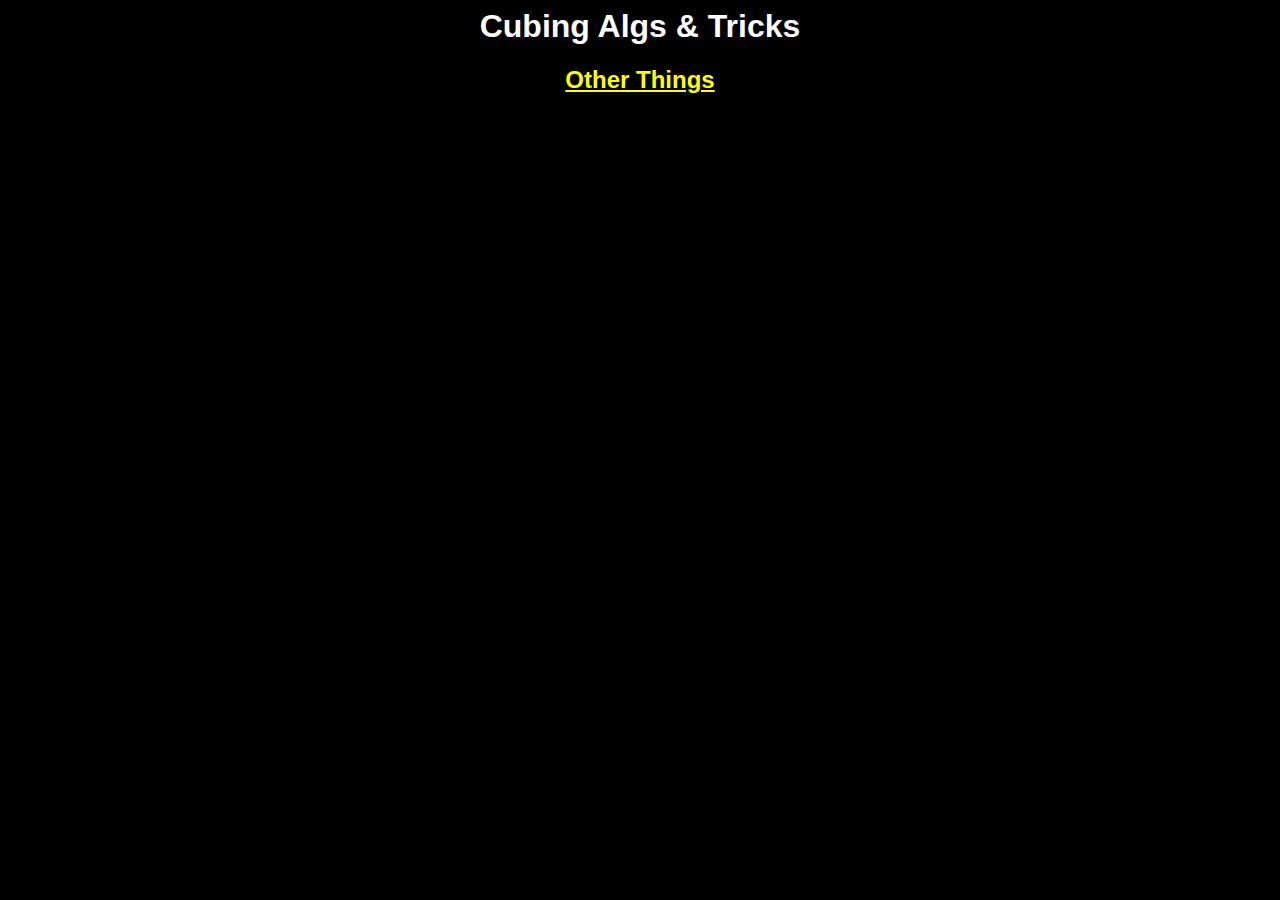
<file: index.html>
<html>
<link rel="stylesheet" href="index.css">
  <link rel="icon" sizes="100x100" type="image/png" href="logo.png"/>
<title>Cubing Algs & Tricks</title>
<div align=center>
<h1>Cubing Algs &amp Tricks<h1>
  <h2><a href="other/index.html">Other Things</a></h2>
 
</html>
</file>
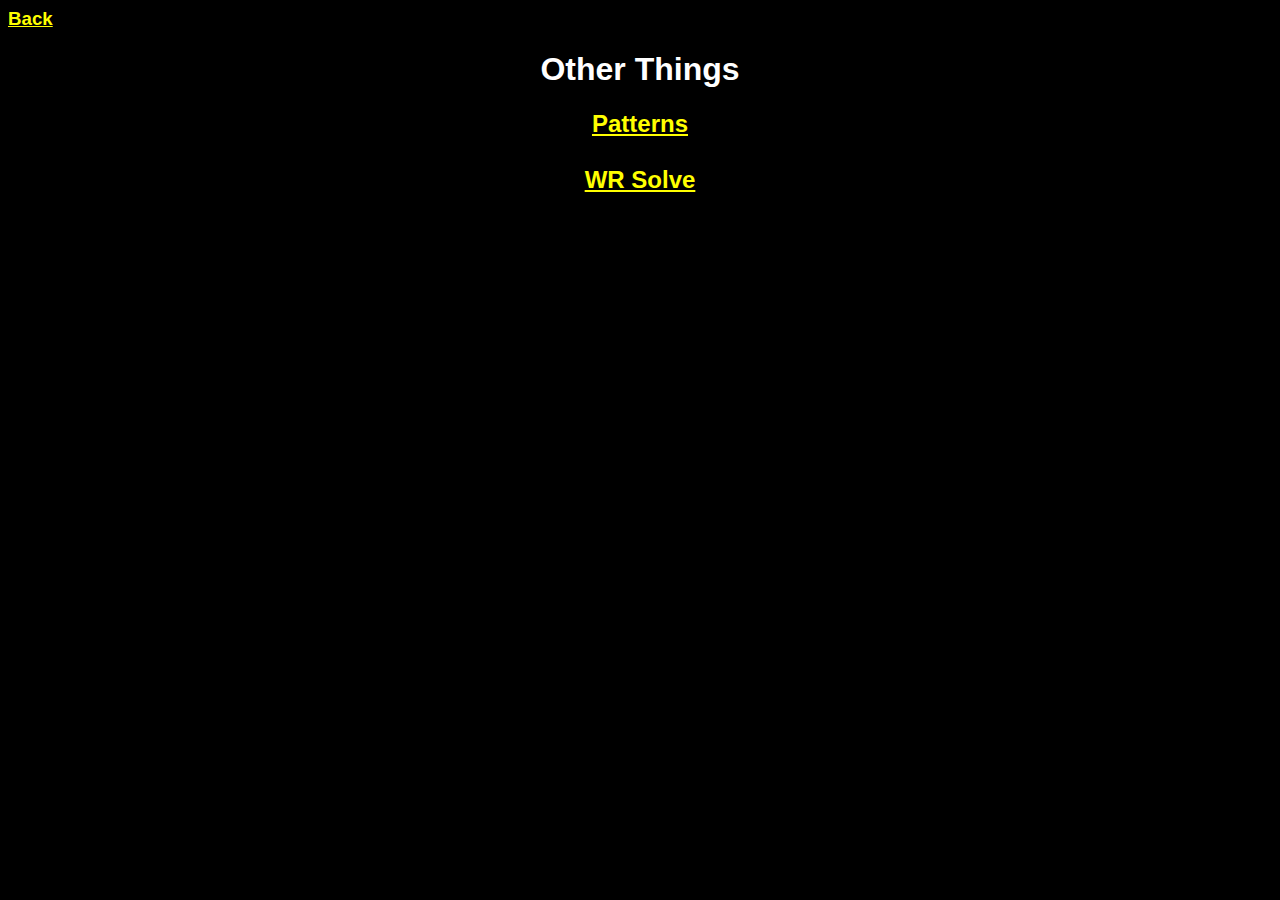
<file: other/index.html>
<html>
<link rel="stylesheet" href="../index.css">
  <link rel="icon" sizes="100x100" type="image/png" href="../logo.png"/>
  <title>Other Things</title>
  <div align=left>
    <h3><a href="../index.html">Back</a></h3>
    <div align=center>
  <h1>Other Things</h1>
      <h2><a href="patterns.html">Patterns</a><br><br><a href="wr.html">WR Solve</a></h2>
      
  </html>
</file>
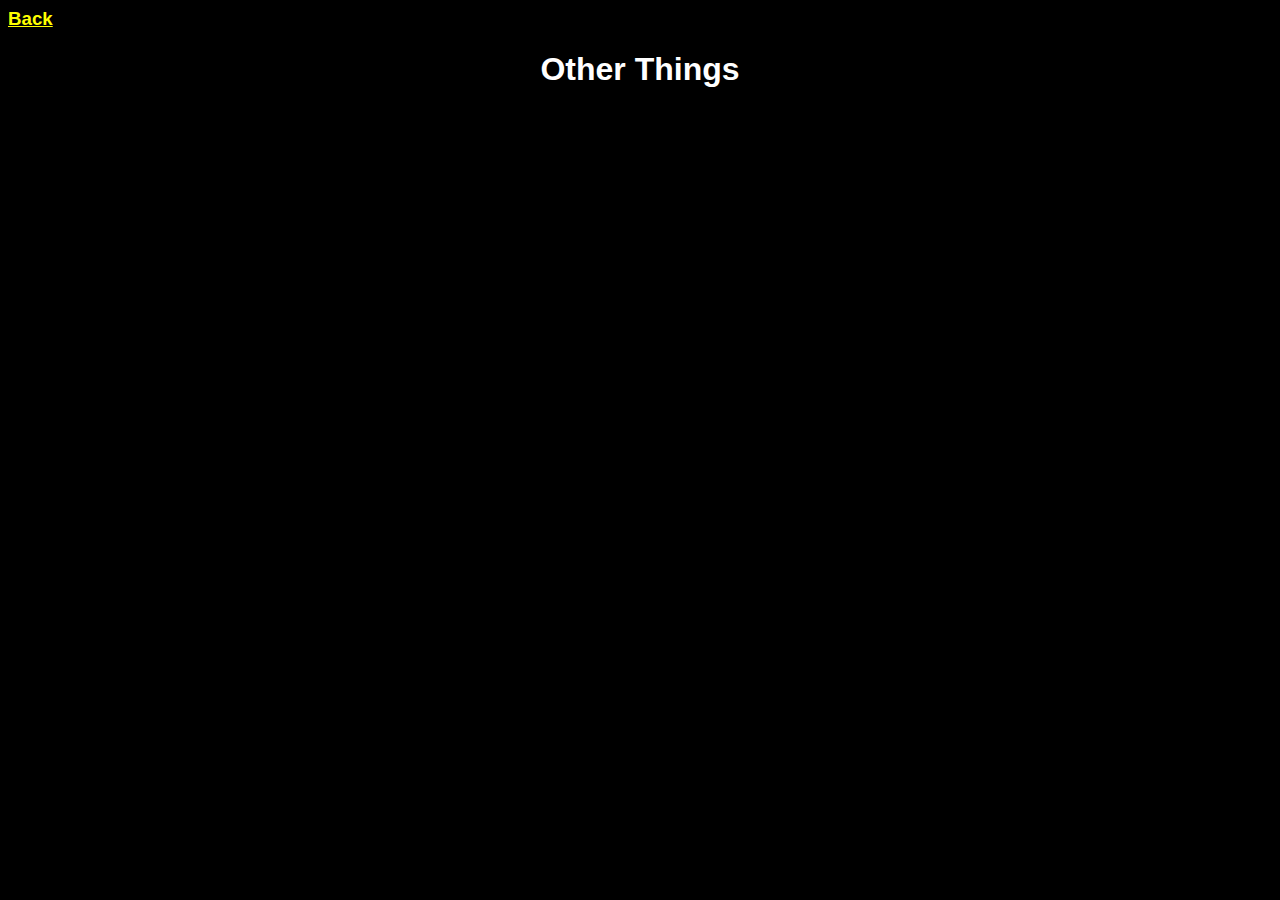
<file: other/other.html>
<html>
<link rel="stylesheet" href="../index.css">
  <link rel="icon" sizes="100x100" type="image/png" href="../logo.png"/>
  <title>Other Things</title>
  <div align=left>
    <h3><a href="../index.html">Back</a></h3>
    <div align=center>
  <h1>Other Things</h1>
  </html>
</file>
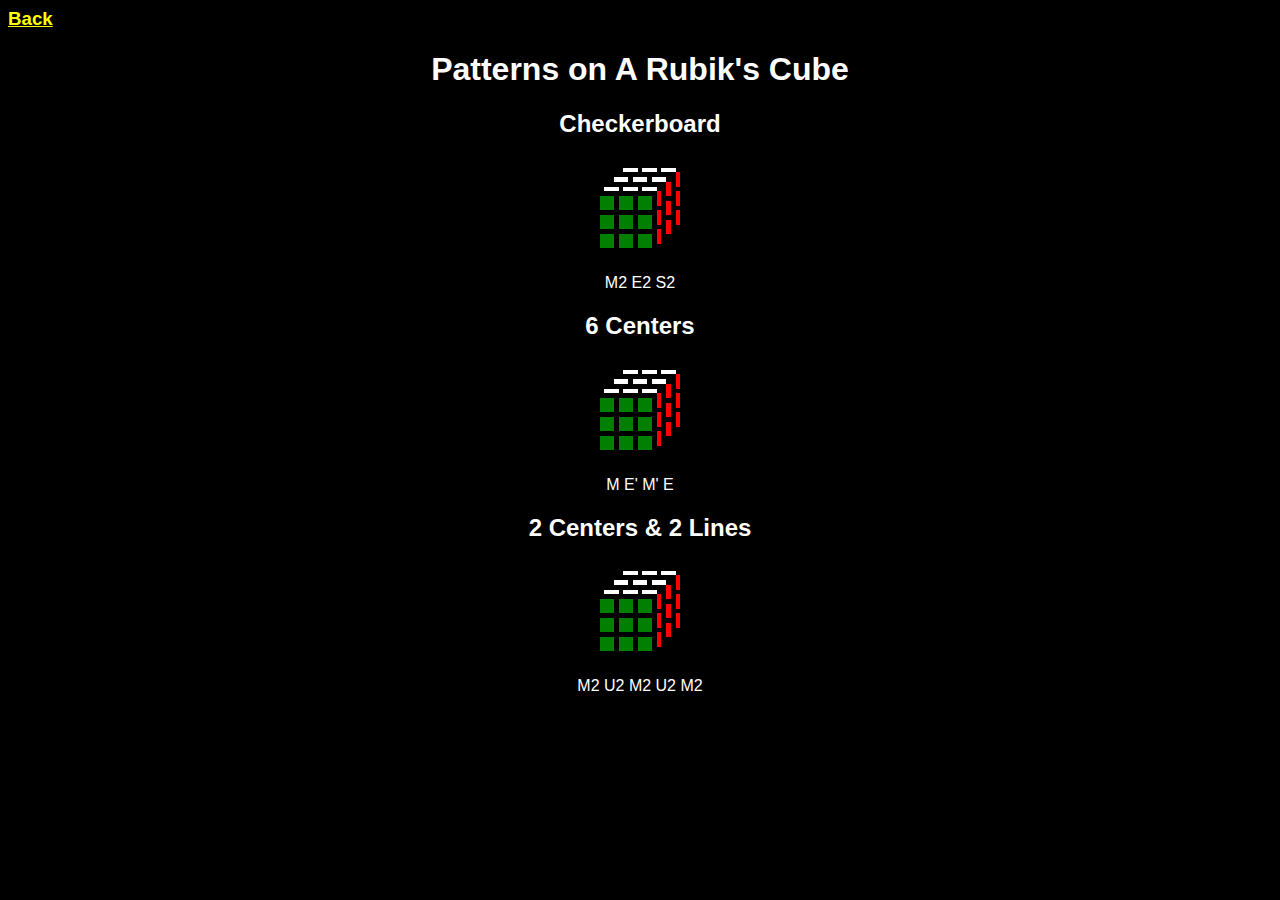
<file: other/patterns.html>
<html>
  <link rel="stylesheet" href="../index.css">
  <link rel="icon" sizes="100x100" type="image/png" href="../logo.png"/>
  <title>Patterns</title>
  <div align=left>
    <h3><a href="index.html">Back</a></h3>
  <div align=center>
    <h1>Patterns on A Rubik's Cube</h1>
    <h2>Checkerboard</h2>
        <img src="../img/gif-00.gif" width=100 height=100 />
    <p>M2 E2 S2</p>
    <h2>6 Centers</h2>
    <img src="../img/gif-0a.gif" width=100 height=100 />
    <p>M E' M' E</p>
    <h2> 2 Centers &amp 2 Lines</h2>
    <img src="../img/gif-0b.gif" width=100 height=100 />
    <p>M2 U2 M2 U2 M2</p>
    </html>
</file>
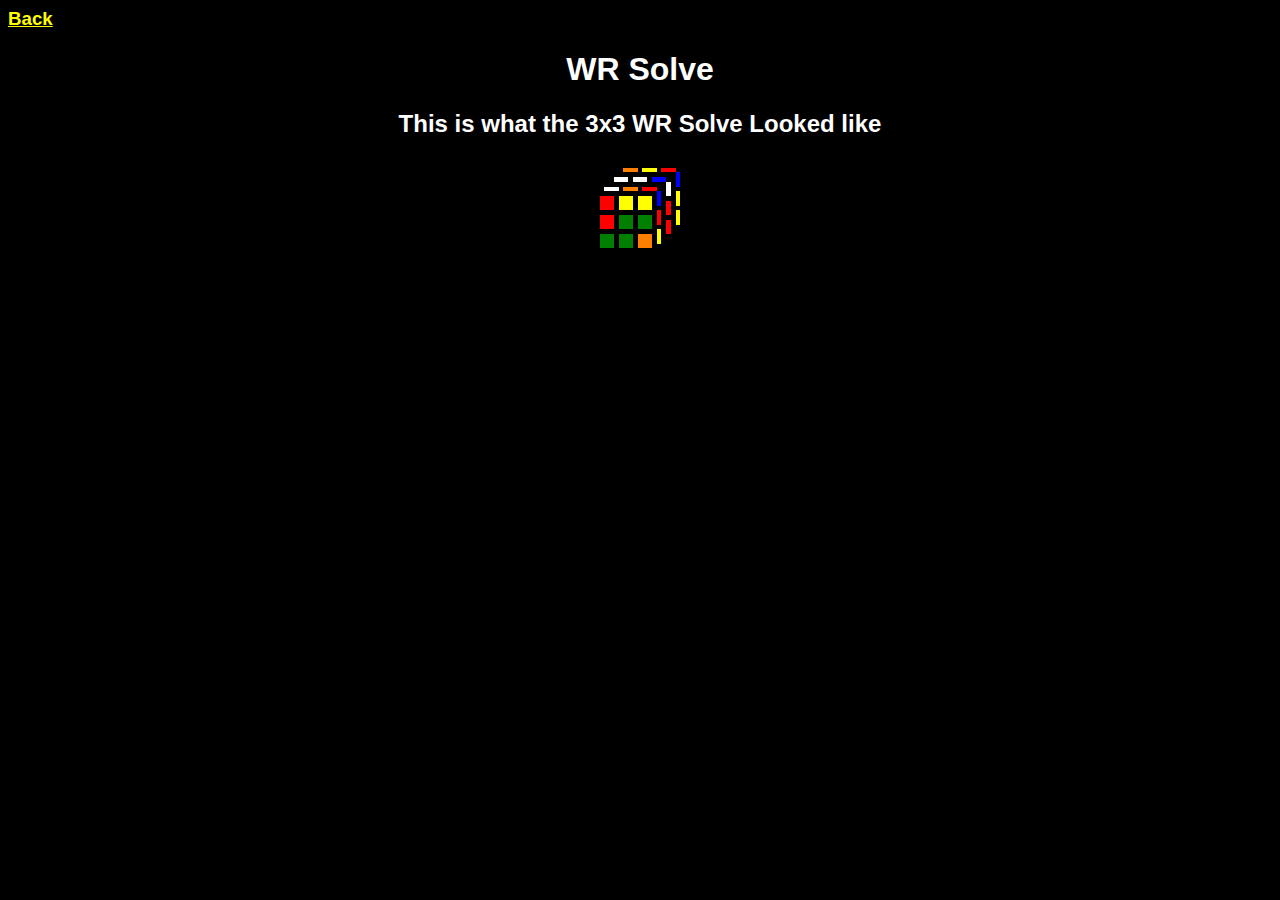
<file: other/wr.html>
<html>
  <link rel="stylesheet" href="../index.css">
  <link rel="icon" sizes="100x100" type="image/png" href="../logo.png"/>
  <title>WR Solve</title>
  <div align=left>
    <h3><a href="index.html">Back</a></h3>
    <div align=center>
      <h1>WR Solve</h1>
      <h2>This is what the 3x3 WR Solve Looked like</h2>
      <img src="../img/gif-0c.gif" length="100" width="100" />
    </html>
</file>
<file: index.css>
body {
background-color: rgb(0, 0, 0);
font-family: Arial, sans-serif;
}
h1 {
color: rgb(255, 255, 255);
}
h2 {
color: rgb(255, 255, 255);
}
h3 {
color: rgb(255, 255, 255);
}
h4 {
color: rgb(255, 255, 255);
}
h5 {
color: rgb(255, 255, 255);
}
h6 {
color: rgb(255, 255, 255);
}
p {
color: rgb(255, 255, 255);
}
a {
color: rgb(255, 255, 0);
}
</file>
